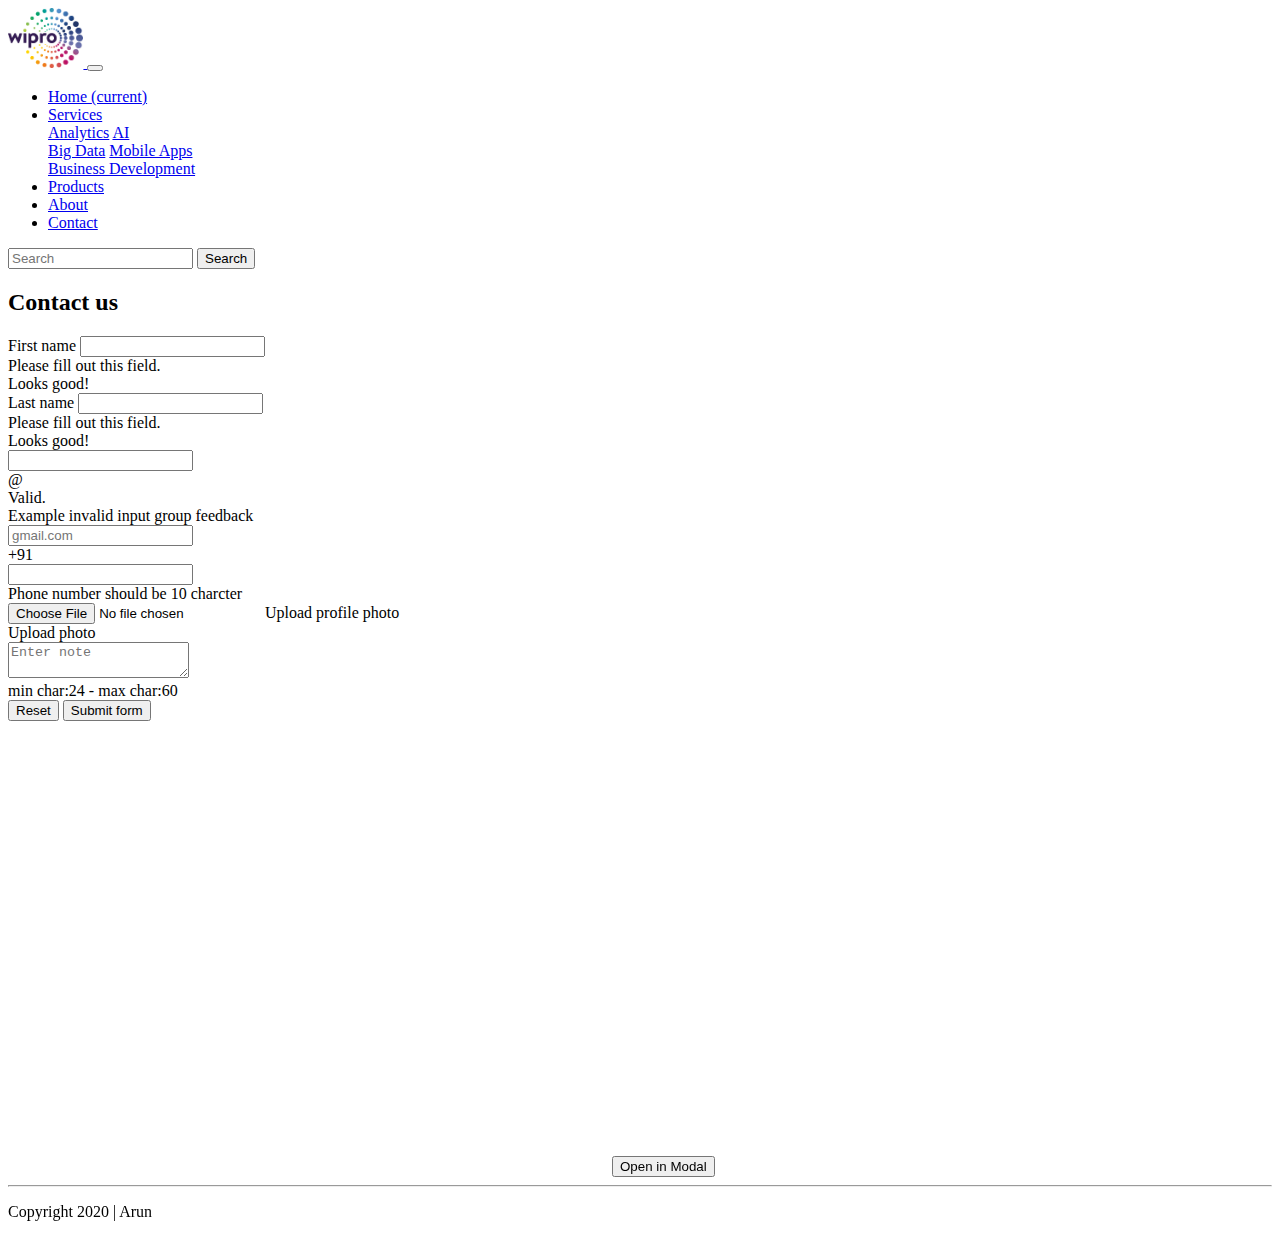
<file: wipro-website-bootstrap/contact.html>
<!DOCTYPE html>
<html lang="en">

<head>
  <meta charset="UTF-8">
  <meta name="viewport" content="width=device-width, initial-scale=1.0">
  <title>Wipro Website - Bootstrap</title>
  <link rel="stylesheet" href="https://cdn.jsdelivr.net/npm/bootstrap@4.5.3/dist/css/bootstrap.min.css"
    integrity="sha384-TX8t27EcRE3e/ihU7zmQxVncDAy5uIKz4rEkgIXeMed4M0jlfIDPvg6uqKI2xXr2" crossorigin="anonymous">
</head>

<body>

  <header>
    <nav class="navbar navbar-expand-lg navbar-light bg-light">
      <a class="navbar-brand" href="index.html">
        <img src="./assets/images/Wipro-Logo.png" height="60" alt="Wipro Logo" loading="lazy">
      </a>
      <button class="navbar-toggler" type="button" data-toggle="collapse" data-target="#navbarSupportedContent"
        aria-controls="navbarSupportedContent" aria-expanded="false" aria-label="Toggle navigation">
        <span class="navbar-toggler-icon"></span>
      </button>

      <div class="collapse navbar-collapse" id="navbarSupportedContent">
        <ul class="navbar-nav mr-auto">
          <li class="nav-item active">
            <a class="nav-link" href="index.html">Home <span class="sr-only">(current)</span></a>
          </li>
          <li class="nav-item dropdown">
            <a class="nav-link dropdown-toggle" href="services.html" id="navbarDropdown" role="button"
              data-toggle="dropdown" aria-haspopup="true" aria-expanded="false">
              Services
            </a>
            <div class="dropdown-menu" aria-labelledby="navbarDropdown">
              <a class="dropdown-item" href="#">Analytics</a>
              <a class="dropdown-item" href="#">AI</a>
              <div class="dropdown-divider"></div>
              <a class="dropdown-item" href="#">Big Data</a>
              <a class="dropdown-item" href="#">Mobile Apps</a>
              <div class="dropdown-divider"></div>
              <a class="dropdown-item" href="#">Business Development</a>
            </div>
          </li>
          <li class="nav-item">
            <a class="nav-link" href="products.html">Products</a>
          </li>
          <li class="nav-item">
            <a class="nav-link" href="about.html">About</a>
          </li>
          <li class="nav-item">
            <a class="nav-link" href="contact.html">Contact</a>
          </li>
        </ul>
        <form class="form-inline my-2 my-lg-0">
          <input class="form-control mr-sm-2" type="search" placeholder="Search" aria-label="Search">
          <button class="btn btn-outline-success my-2 my-sm-0" type="submit">Search</button>
        </form>
      </div>
    </nav>

  </header>

  <main class="container">

    <h2 class="my-4">Contact us</h2>
    <div class="row">
      <div class="col-md-6 col-md-12 col-lg-6">
        <form class="border p-3">
          <div class="form-row">
            <div class="col-md-6 mb-3 form-group">
              <label for="validationServer01">First name</label>
              <input type="text" class="form-control " id="validationServer01" required>
              <div class="invalid-feedback">Please fill out this field.</div>
              <div class="valid-feedback">
                Looks good!
              </div>
            </div>
            <div class="col-md-6 mb-3 form-group">
              <label for="validationServer02">Last name</label>
              <input type="text" class="form-control " id="validationServer02" required>
              <div class="invalid-feedback">Please fill out this field.</div>
              <div class="valid-feedback">
                Looks good!
              </div>
            </div>
          </div>
          <div class="mb-3 form-row">
            <div class="col-md-6">
              <div class="input-group">
                <input type="text" class="form-control " aria-describedby="validatedInputGroupPrepend" required>
                <div class="input-group-postpend">
                  <span class="input-group-text" id="validatedInputGroupPrepend">@</span>
                </div>
                <div class="valid-feedback">Valid.</div>
                <div class="invalid-feedback">
                  Example invalid input group feedback
                </div>
              </div>
            </div>
            <div class="col-md-6">
              <input class="form-control" type="text" placeholder="gmail.com" readonly>
            </div>
          </div>
          <div class="mb-3">
            <div class="input-group is-invalid">
              <div class="input-group-prepend">
                <span class="input-group-text" id="validatedInputGroupPrepend">+91</span>
              </div>
              <input type="number" class="form-control is-invalid" maxlength="10"
                aria-describedby="validatedInputGroupPrepend" required>
            </div>
            <div class="invalid-feedback">
              Phone number should be 10 charcter
            </div>
          </div>
          <div class="custom-file mb-3">
            <input type="file" class="custom-file-input" id="validatedCustomFile" required>
            <label class="custom-file-label" for="validatedCustomFile">Upload profile photo</label>
            <div class="invalid-feedback">Upload photo</div>
          </div>
          <div class="mb-3">
            <textarea class="form-control is-invalid" minlength="24" maxlength="60" id="validationTextarea"
              placeholder="Enter note" required></textarea>
            <div class="invalid-feedback">
              min char:24 - max char:60
            </div>
          </div>
          <div class=" text-right">
            <button class="btn btn-secondary mr-3" type="reset">Reset</button>
            <button class="btn btn-primary" type="submit">Submit form</button>
          </div>

        </form>
      </div>

      <div class="col-md-6 col-md-12 col-lg-6">
        <div class="embed-responsive embed-responsive-16by9">
          <iframe src="https://www.google.com/maps/embed?pb=!1m18!1m12!1m3!1d62224.21822225196!2d80.19028367910153!3d12.906844400000006!2m3!1f0!2f0!3f0!3m2!1i1024!2i768!4f13.1!3m3!1m2!1s0x3a525c7b6ea4e577%3A0x1f70bc94333062a4!2sWipro%20Limited!5e0!3m2!1sen!2sin!4v1605249088425!5m2!1sen!2sin" width="600" height="450" frameborder="0" style="border:0;" allowfullscreen="" aria-hidden="false" tabindex="0"></iframe>
          <button type="button" class="btn btn-primary">Open in Modal</button>

          <!-- todo: should open bootstrap modal and inside it should show large google maps -->
        </div>
      </div>

    </div>



  </main>

  <footer>
    <hr>
    <p class="text-center">Copyright 2020 | Arun </p>
  </footer>

  <script src="https://code.jquery.com/jquery-3.5.1.slim.min.js"
    integrity="sha384-DfXdz2htPH0lsSSs5nCTpuj/zy4C+OGpamoFVy38MVBnE+IbbVYUew+OrCXaRkfj"
    crossorigin="anonymous"></script>
  <script src="https://cdn.jsdelivr.net/npm/bootstrap@4.5.3/dist/js/bootstrap.bundle.min.js"
    integrity="sha384-ho+j7jyWK8fNQe+A12Hb8AhRq26LrZ/JpcUGGOn+Y7RsweNrtN/tE3MoK7ZeZDyx"
    crossorigin="anonymous"></script>
</body>

</html>
</file>
